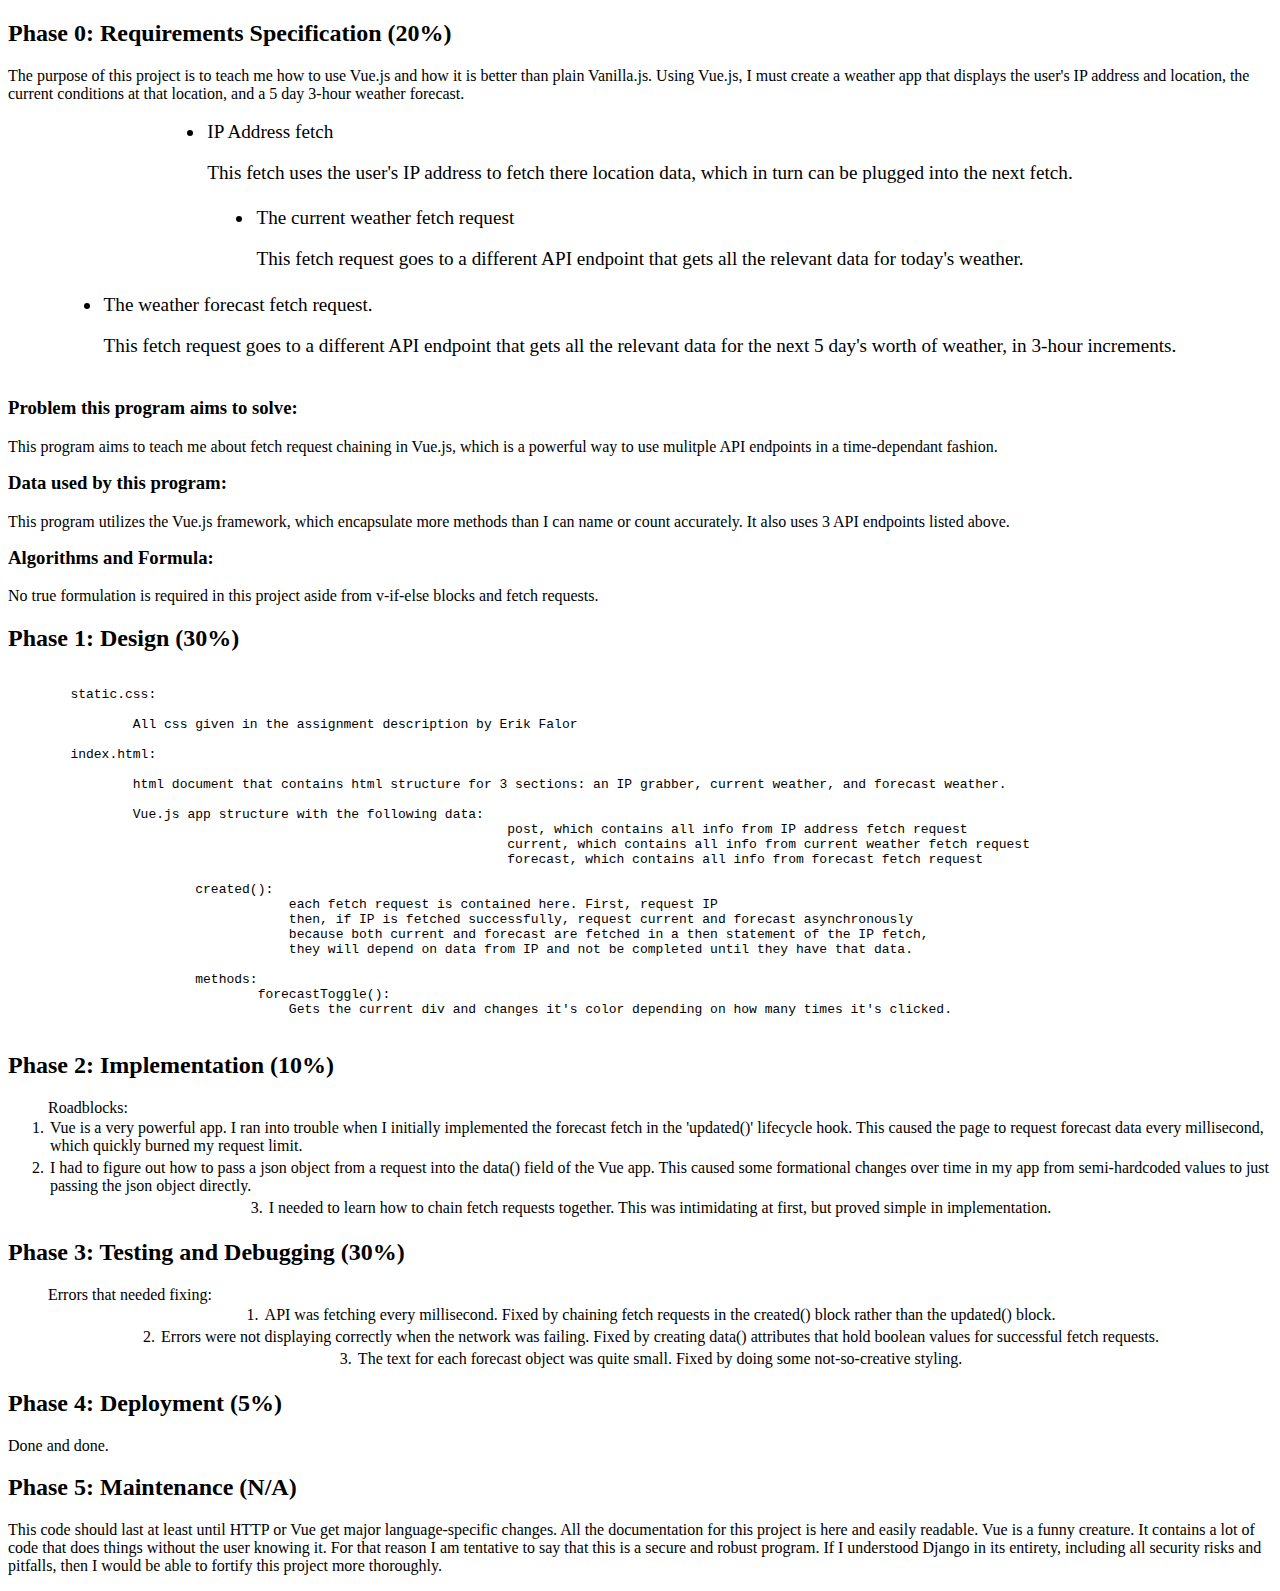
<file: plan.html>
<!DOCTYPE html>
<html lang="en">
<head>
    <meta charset="UTF-8">
    <title>Assignment 5 Development Plan</title>
    <link rel="stylesheet" href="style.css">
</head>
<body>
<div class="Requirements">
    <h2>Phase 0: Requirements Specification (20%)</h2>
    <p>
       The purpose of this project is to teach me how to use Vue.js and how it is better than plain Vanilla.js. Using
        Vue.js, I must create a weather app that displays the user's IP address and location, the current conditions
        at that location, and a 5 day 3-hour weather forecast.
    </p>
    <ul>
        <li>IP Address fetch<p> This fetch uses the user's IP address to fetch there location data, which in turn can be
            plugged into the next fetch.</p></li>

        <li>The current weather fetch request<p>This fetch request goes to a different API endpoint that gets all the
            relevant data for today's weather.</p></li>
        <li>The weather forecast fetch request.<p>This fetch request goes to a different API endpoint that gets all the
            relevant data for the next 5 day's worth of weather, in 3-hour increments.</p></li>
    </ul>
    <h3>Problem this program aims to solve:</h3>
    <p>This program aims to teach me about fetch request chaining in Vue.js, which is a powerful way to use mulitple
        API endpoints in a time-dependant fashion.</p>
    <h3>Data used by this program:</h3>
    <p>This program utilizes the Vue.js framework, which encapsulate more methods than I
        can name or count accurately. It also uses 3 API endpoints listed above.
    </p>
    <h3>Algorithms and Formula:</h3>
    <p>No true formulation is required in this project aside from v-if-else blocks and fetch requests. </p>
</div>

<div class="Design">

    <h2>Phase 1: Design (30%)</h2>

    <pre><code>
        static.css:

                All css given in the assignment description by Erik Falor

        index.html:

                html document that contains html structure for 3 sections: an IP grabber, current weather, and forecast weather.

                Vue.js app structure with the following data:
                                                                post, which contains all info from IP address fetch request
                                                                current, which contains all info from current weather fetch request
                                                                forecast, which contains all info from forecast fetch request

                        created():
                                    each fetch request is contained here. First, request IP
                                    then, if IP is fetched successfully, request current and forecast asynchronously
                                    because both current and forecast are fetched in a then statement of the IP fetch,
                                    they will depend on data from IP and not be completed until they have that data.

                        methods:
                                forecastToggle():
                                    Gets the current div and changes it's color depending on how many times it's clicked.
    </code></pre>
</div>

<div class="Implementation">
    <h2>Phase 2: Implementation (10%)</h2>
    <ol>Roadblocks:
        <li> Vue is a very powerful app. I ran into trouble when I initially implemented the forecast fetch in the 'updated()'
            lifecycle hook. This caused the page to request forecast data every millisecond, which quickly burned my request limit.
        </li>
        <li>
            I had to figure out how to pass a json object from a request into the data() field of the Vue app. This caused
            some formational changes over time in my app from semi-hardcoded values to just passing the json object directly.
        </li>
        <li>
             I needed to learn how to chain fetch requests together.  This was intimidating at first, but proved simple in
            implementation.
        </li>
    </ol>
</div>

<div class="Testing">
<h2>Phase 3: Testing and Debugging (30%)</h2>
    <ol>Errors that needed fixing:
        <li>API was fetching every millisecond. Fixed by chaining fetch requests in the created() block rather than the updated() block.</li>
        <li>Errors were not displaying correctly when the network was failing. Fixed by creating data() attributes that hold boolean values for successful fetch requests.</li>
        <li>The text for each forecast object was quite small. Fixed by doing some not-so-creative styling.</li>
    </ol>
</div>

<div class="Deployment">
    <h2>Phase 4: Deployment (5%)</h2>
    <p>Done and done.</p>
</div>

<div class="Maintenance">
    <h2>Phase 5: Maintenance (N/A)</h2>
    <p>This code should last at least until HTTP or Vue get major language-specific changes. All the documentation
        for this project is here and easily readable. Vue is a funny creature. It contains a lot of code that does
        things without the user knowing it. For that reason I am tentative to say that this is a secure and robust program.
        If I understood Django in its entirety, including all security risks and pitfalls, then I would be able to fortify
        this project more thoroughly. </p>
</div>
</body>
</html>
</file>
<file: style.css>
.expression {
    background-color: rgba(0, 0, 0, .25);
    border-radius: 5px;
    border-style: solid;
    border-color: #404040;
    padding: 3px 3px 0;
    margin: 5px;
    font-family: monospace;
    font-size: 200%;

}

nav > ol {
    display: flex;
}

nav > ol > li {
    flex: 1;

}

.disabled {
    color: grey;
    text-decoration: underline;
}

.close, button {
    margin-left: 0.5em;
    margin-right: 0.5em;
}

.stuff-box {
    border-radius: 10px;
    border-style: solid;
    border-width: 2px;
    color: white;
    font-family: 'helvetica neue', helvetica, sans-serif;
    letter-spacing: 1px;
    margin: 10px;
    padding: 3px 10px;
    text-align: center;
    text-shadow: 1px 1px 2px black;
    font-size: 1.5em;
    font-size: 80%;
}


.red {
    border-color: rgb(255, 0, 0);
    background: rgb(180, 60, 60);
    box-shadow: 1px 1px 2px rgba(200, 0, 0, 0.4);
}

.green {
    border-color: rgb(0, 255, 0);
    background: rgb(60, 180, 60);
    box-shadow: 1px 1px 2px rgba(0, 200, 0, 0.4);
}

.blue, .multiplication {
    border-color: rgb(0, 0, 255);
    background: rgb(60, 60, 180);
    box-shadow: 1px 1px 2px rgba(0, 0, 200, 0.4);
}

.cyan, .exponentiation {
    border-color: rgb(0, 255, 255);
    background: rgb(60, 180, 180);
    box-shadow: 1px 1px 2px rgba(0, 200, 200, 0.4);
}

.magenta, .remainder {
    border-color: rgb(255, 0, 255);
    background: rgb(180, 60, 180);
    box-shadow: 1px 1px 2px rgba(200, 0, 200, 0.4);
}

.yellow, .division {
    border-color: rgb(255, 255, 0);
    background: rgb(180, 180, 60);
    box-shadow: 1px 1px 2px rgba(200, 200, 0, 0.4);
}

.white {
    border-color: rgb(255, 255, 255);
    background: rgb(180, 180, 180);
    box-shadow: 1px 1px 2px rgba(200, 200, 0, 0.4);
}

.black {
    border-color: rgb(0, 0, 0);
    background: rgb(75, 75, 75);
    box-shadow: 1px 1px 2px rgba(200, 200, 0, 0.4);
}

ul {
    display: flex;
    align-items: center;
    justify-content: center;
    flex-wrap: wrap;
    flex-direction: column;
    margin-top: 0;
    font-size: 1.2em;
    padding-left: 0;
}

li {
    align-self: center;
    justify-self: center;
    padding: 2px;

}
h3 {
    margin-top: 0;
}
.neutral {
    border-color: rgb(0, 0, 0);
    background: rgb(75, 75, 75);
    box-shadow: 1px 1px 2px rgba(200, 200, 0, 0.4);
}

.likely {
    border-color: rgb(0, 255, 0);
    background: rgb(60, 180, 60);
    box-shadow: 1px 1px 2px rgba(0, 200, 0, 0.4);
}

.unlikely {
    border-color: rgb(255, 0, 0);
    background: rgb(180, 60, 60);
    box-shadow: 1px 1px 2px rgba(200, 0, 0, 0.4);
}

.counters {
    font-size: 1.2em;
}
</file>
